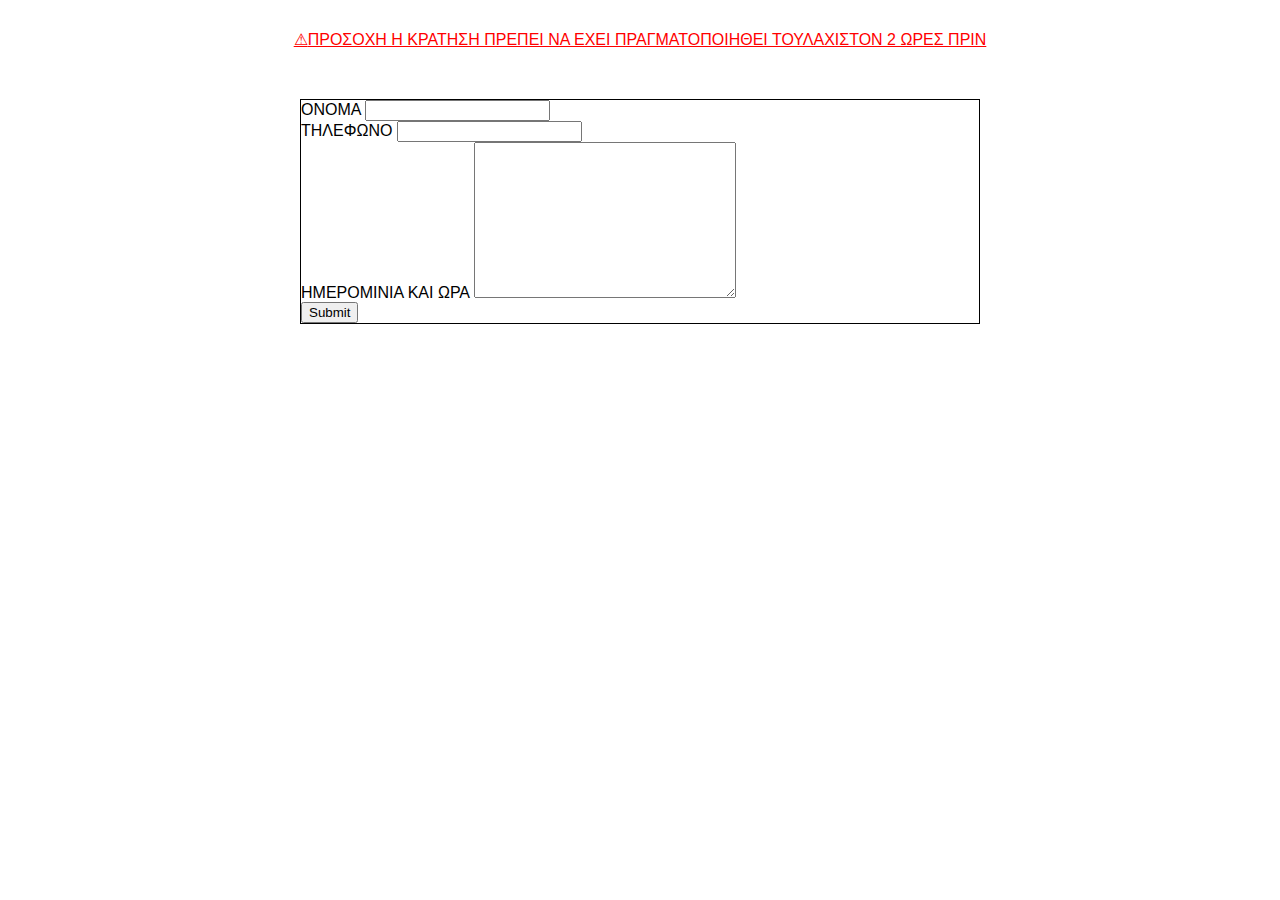
<file: index2.html>
<!DOCTYPE html>
<html>
    <head>
      <title>RESERVETIONS</title>
        <link rel="stylesheet" href="style.css">
    </head>
<body>
  <div class="details">
   <p><span>&#9888;</span>ΠΡΟΣΟΧΗ Η ΚΡΑΤΗΣΗ ΠΡΕΠΕΙ ΝΑ ΕΧΕΙ ΠΡΑΓΜΑΤΟΠΟΙΗΘΕΙ ΤΟΥΛΑΧΙΣΤΟΝ 2 ΩΡΕΣ ΠΡΙΝ</p>
  </div>
<div class="form">
<section>
    <div class="container">
      <form action="https://formspree.io/f/xnqornvd" method="POST" id="my-form">
        <div class="form-group">
          <label for="firstName">ΟΝΟΜΑ</label>
          <input type="text" id="firstName" name="firstName">
        </div>
  
        <div class="form-group">
          <label for="latsName">ΤΗΛΕΦΩΝΟ</label>
          <input type="text" id="lastName" name="lastName">
        </div>
  
        <div class="form-group">
          <label for="massage">ΗΜΕΡΟΜΙΝΙΑ ΚΑΙ ΩΡΑ</label>
          <textarea name="massage" id="massage" cols="30" rows="10"></textarea>
        </div>
  
        <button type="submit">Submit</button>
      </form>
    </div>
    <div id="status"></div>
  </section>
</div>
</body>
</html>
</file>
<file: style.css>
html{
    scroll-behavior: smooth;
}
body{
    margin: 0;
    padding: 0;
    font-family: arial;
}
nav{
    width: 350px;
    background: #000000da;
    overflow: hidden;
    position: fixed;
    top: 0;
}

ul{
    padding: 0;
    margin: 0;
    list-style: none;
}
li{
    float: left;
}

a{
    padding: 20px;
    width: 100px;
    display: block;
    text-decoration: none;
    color:#fff;
    text-transform: uppercase;
    font-weight: bold;
} 
#section1{
    background: linear-gradient(rgba(43, 40, 40, 0.685),rgba(0, 0, 0, 0.671)), url("hair.jpg");
   background-size:cover;
    height:920px;
    width:100%;  
    
    padding:  50px ;
}
#section1 h1{
    margin-right: 20px;
    font-size: 100px;
    font-weight: 1000;
    font-style:inherit;
    color:blanchedalmond;
}
#section1 p{
    font-size:23px;
    text-align:right;
    font-weight: 100;
    font-style: italic;
    margin-right: 200px;
    margin-top: 10px;
}
#section1 img{
    float:right;
}
#section2{
    background-color:rgba(0, 0, 0, 0.877);
    height: 250px;
    width:100%;
}
.phone{
    width:200px;
    background-color:rgba(128, 128, 128, 0.452);
    border-radius: 40px;
    border: 5px solid rgb(128, 128, 128);

}
.number h3{
    text-decoration: underline;
    margin-left: 350px;
    color:grey;
   
}
.time2 h3{
    font-size: 20px;
    font-style: italic;
    margin-left:400px;
    color:blanchedalmond;
}
.time h3{
    text-decoration: underline;
    margin-left: 350px;
    color:grey;
}
#section3{
    height: 100px;
    background:#efefef;
    display: inline-block;
    width: 100%;
}
h1{
    margin: 100px;
    text-align: center;
    padding: 0;
}


#footer{
    padding: 100px 0 20px;
    background: #efefef;
    position: relative;
}
.footer-row{
    width: 80%;
    margin: 0 auto;
    display: flex;
    justify-content: space-between;
    flex-wrap:wrap;
}
.footer-left{
    flex-basis: 45%;
    padding: 10px;
    margin-bottom: 180px;
}
.footer-left p{
    margin-left:50px;
font-size:18px;
font-style: italic;
}
  .footer-row h1{
      margin: 50px 0;
  }
  .footer-row p{
   line-height: 35px;
}
.footer-left .fa{
    font-size: 10px;
    color:#000000;
    margin: 10px;
}
.footer-img{
    max-width: 370px;
    opacity: 0.1;
    position: absolute;
    left: 50%;
    top: 35%;
    transform: translate(-50%,-50%);
}
@media screen and (max-width: 770px){
    .footer-left{
        flex-basis: 100%;
        font-size: 14px;
    }
    .footer-img{
        top: 25px;
    }
}

.button1{
    width: 150px;
    height: 50px;
    border-radius: 30px;
    background-color:rgba(128, 128, 128, 0.445);
    border: 1px solid black;
    margin-top:50px;
    margin-left:45%;
}
.button:hover {
   background-color: rgb(255, 247, 236);
}
#section4{
    height: 1300px; 
    background-color: grey;
    }
.camera{
    color:blanchedalmond;
    font-style:italic;
    font-size: 30px;
    margin-top: 305px;
    text-align: center;
    background-color: rgba(0, 0, 0, 0.616);
}
#section4 img{
    border: 2px solid silver;
    border-radius: 10px;
}
.social-links{
   text-align: center;
   margin-top:35px;
   background-color:grey;
}

.form{
    border: 1px solid black;
    margin-top: 50px;
    margin-left: 300px;
    margin-right: 300px;
}
.details p{
    text-decoration: underline;
    color:red;
    text-align: center;
    margin-top:30px;
}
span {
    content: "\2605";
    color:rgba(0, 0, 0, 0.719);
  }
.col-sm-5{
    box-shadow: 1px 2px 10px 5px rgb(255, 255, 255);
  }
  .span2 {
    content: "\260F";
    color:white;
    font-size:30px;
  }
.span3{
    content: "\261E";
}
.span1{
    content: "\2666";
}
span{
    content: "\26A0";
    color:red;
  }
.span4{
    content: "\275D";
    content: "\275E";
  }
.span5 {
    content: "\27A2";
  }
.span6 {
    content: "\272A";
    content: "\2706";
    content: "\2690";
  }
</file>
